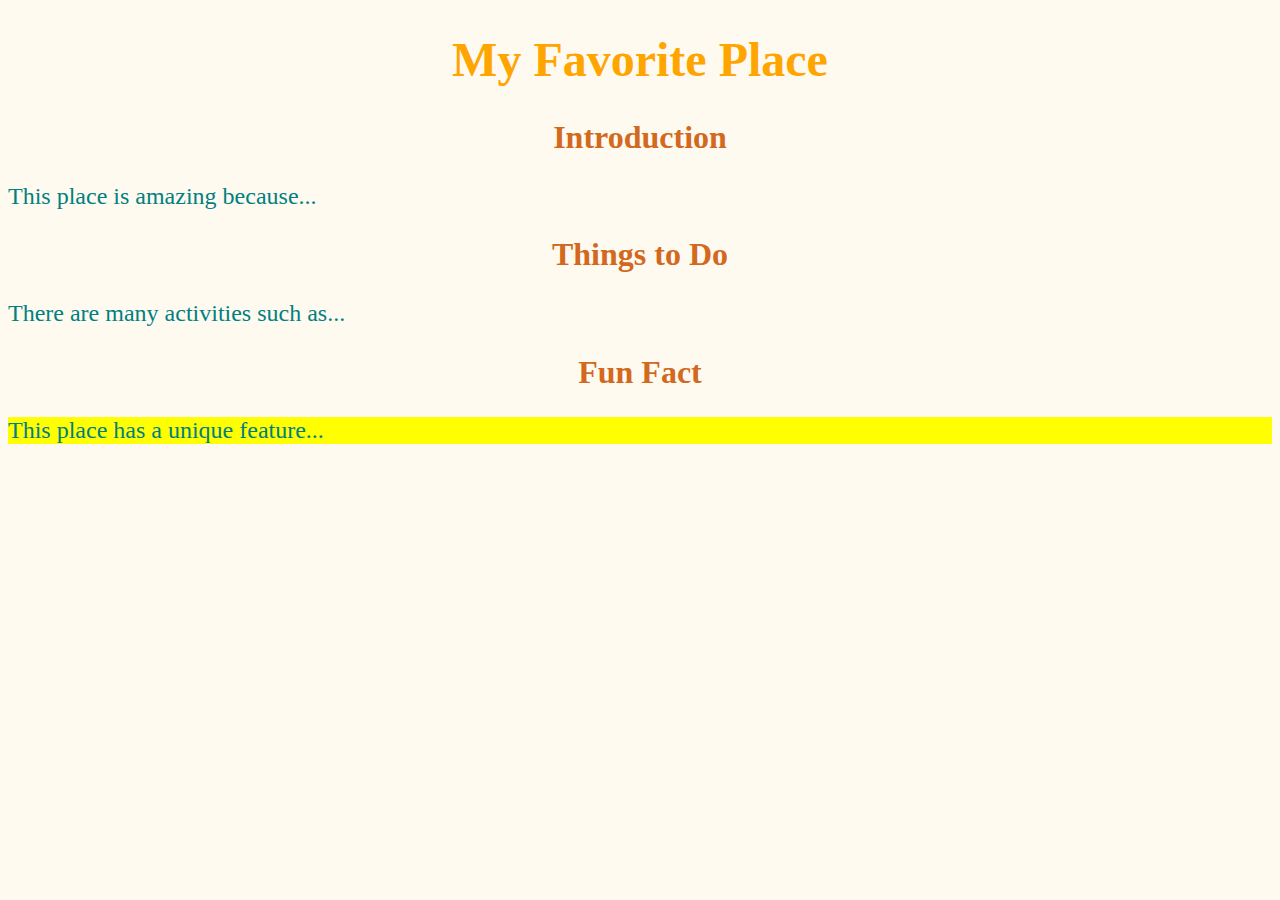
<file: AlgoZenith/Web Dev/CSS/Practice Problems/1/index.html>
<!DOCTYPE html>
<html lang="en">
<head>
    <meta charset="UTF-8">
    <meta name="viewport" content="width=device-width, initial-scale=1.0">
    <link rel="stylesheet" href="style.css">
    <title>My Favorite place</title>
</head>
<body>
    <h1>My Favorite Place</h1>    
    <h2>Introduction</h2>
    <p>This place is amazing because...</p>
    <h2>Things to Do</h2>
    <p>There are many activities such as...</p>
    <h2>Fun Fact</h2>
    <p class="highlight">This place has a unique feature...</p>
</body>
</html>
</file>
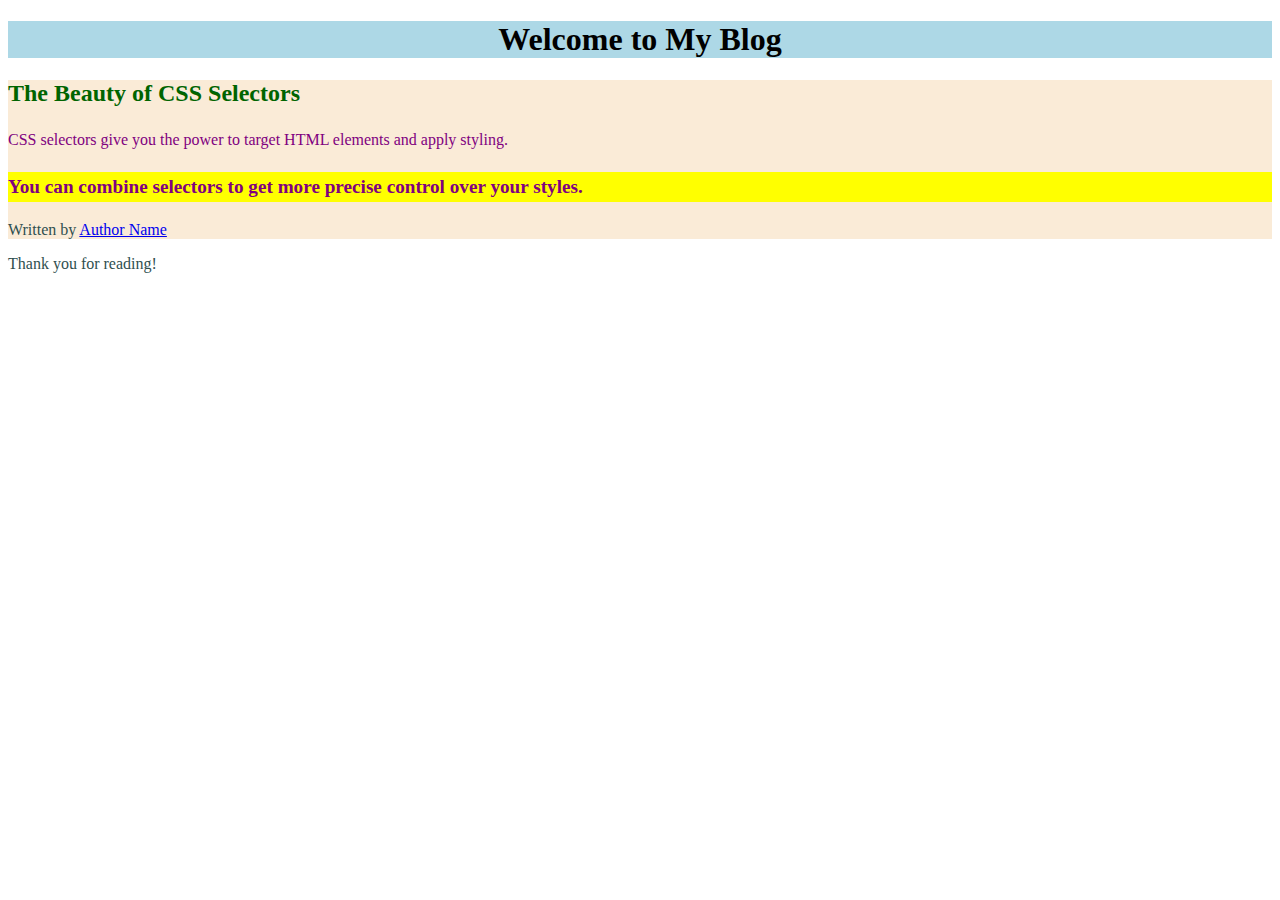
<file: AlgoZenith/Web Dev/CSS/Practice Problems/2/index.html>
<!DOCTYPE html>
<html lang="en">
<head>
    <meta charset="UTF-8">
    <meta name="viewport" content="width=device-width, initial-scale=1.0">
    <title>My Blog Post</title>
    <link rel="stylesheet" href="style.css">
</head>
<body>
    <header id="main-header">
        <h1>Welcome to My Blog</h1>
    </header>
    <section class="content">
        <article class="post">
            <h2 class="post-title"> The Beauty of CSS Selectors</h2>
            <p class="post-body">CSS selectors give you the power to target HTML elements and apply styling.</p>
            <p class="post-body highlight">You can combine selectors to get more precise control over your styles.</p>
            <p class="author">Written by <a href="#">Author Name</a></p>
        </article>
    </section>
    <footer>
        <p>Thank you for reading!</p>
    </footer>
</body>
</html>
</file>
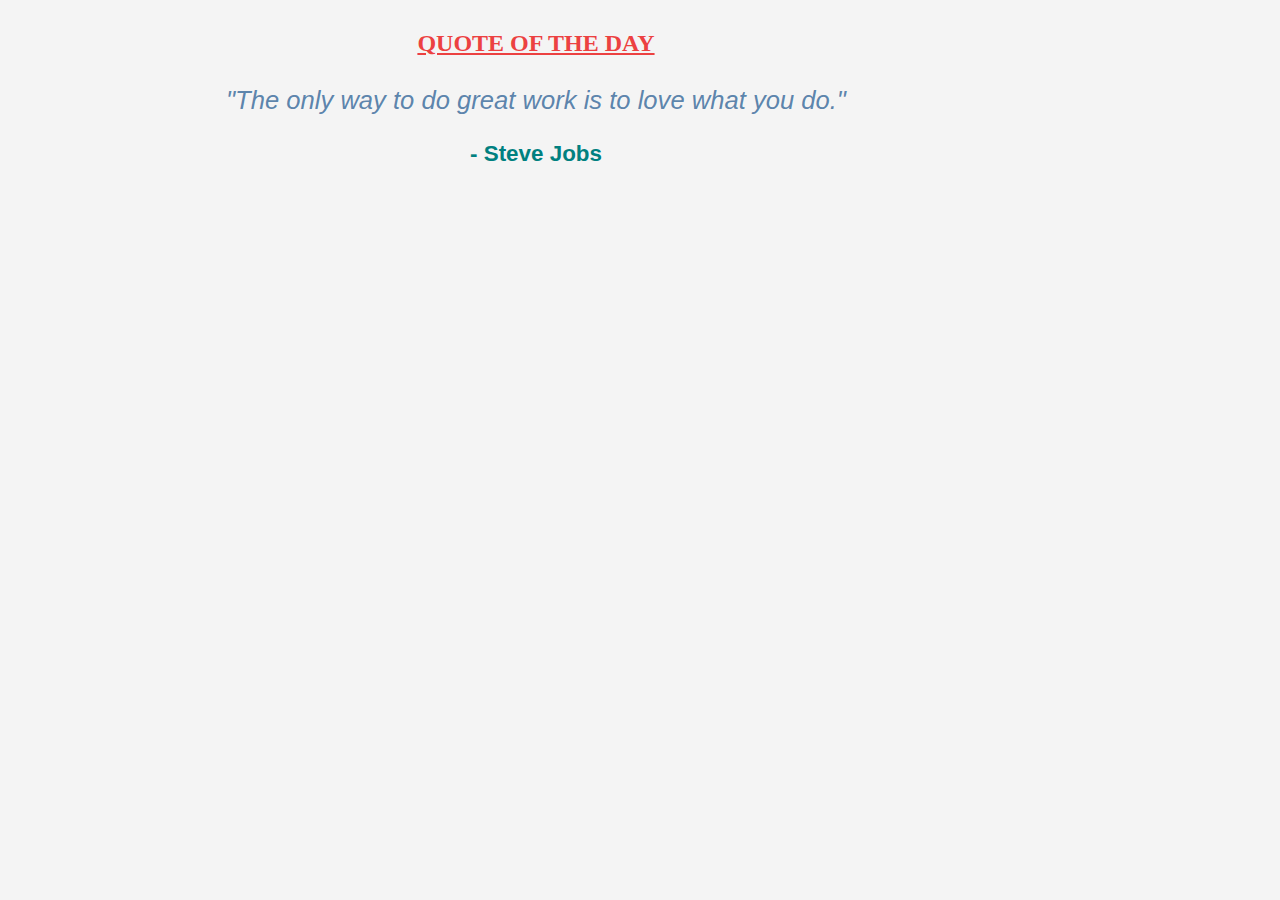
<file: AlgoZenith/Web Dev/CSS/Practice Problems/3/index.html>
<!DOCTYPE html>
<html lang="en">
<head>
    <meta charset="UTF-8">
    <meta name="viewport" content="width=device-width, initial-scale=1.0">
    <title>Text and color styles</title>
    <link rel="stylesheet" href="style.css">
</head>
<body>
    <div class="quote-container">
        <h1 class="title">Quote of the day</h1>
        <p class="quote">"The only way to do great work is to love what you do."</p>
        <p class="author">- Steve Jobs</p>

    </div>
</body>
</html>
</file>
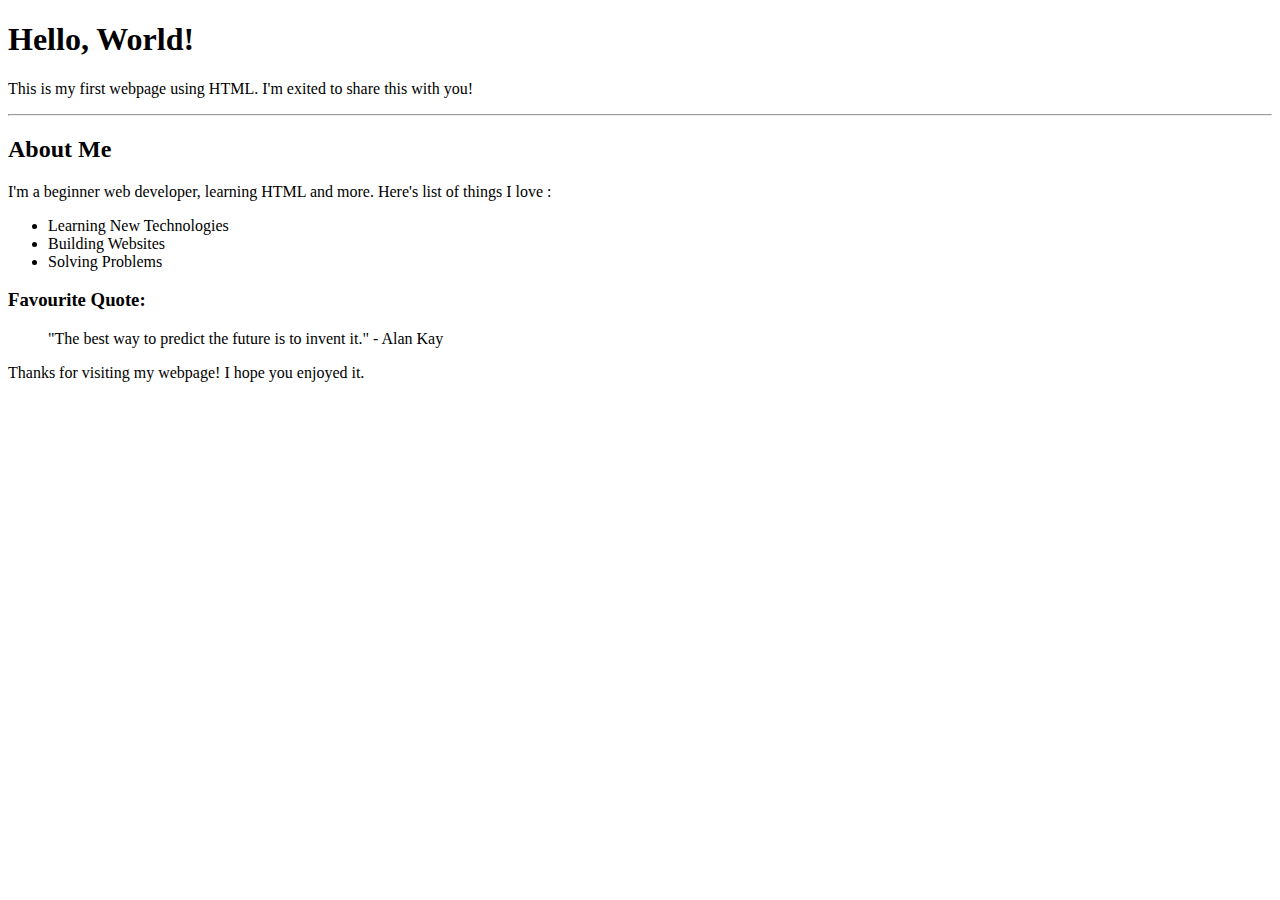
<file: AlgoZenith/Web Dev/HTML/Basics/basic.html>
<!DOCTYPE html>
<html lang="en">
<head>
    <meta charset="UTF-8">
    <meta name="viewport" content="width=device-width, initial-scale=1.0">
    <title>Document</title>
</head>
<body>
    <h1>Hello, World!</h1>
    <p>This is my first webpage using HTML. I'm exited to share this with you!</p>
    <hr>
    <h2>About Me</h2>
    <section>
        <p>I'm a beginner web developer, learning HTML and more. Here's list of things I love : </p>
        <ul>
            <li>Learning New Technologies</li>
            <li>Building Websites</li>
            <li>Solving Problems</li>
        </ul>
    </section>
    <section>
        <h3>Favourite Quote:</h3>
        <blockquote>
            "The best way to predict the future is to invent it." - Alan Kay
        </blockquote>
    </section>
    <footer>
        Thanks for visiting my webpage! I hope you enjoyed it.
    </footer>
</body>
</html>
</file>
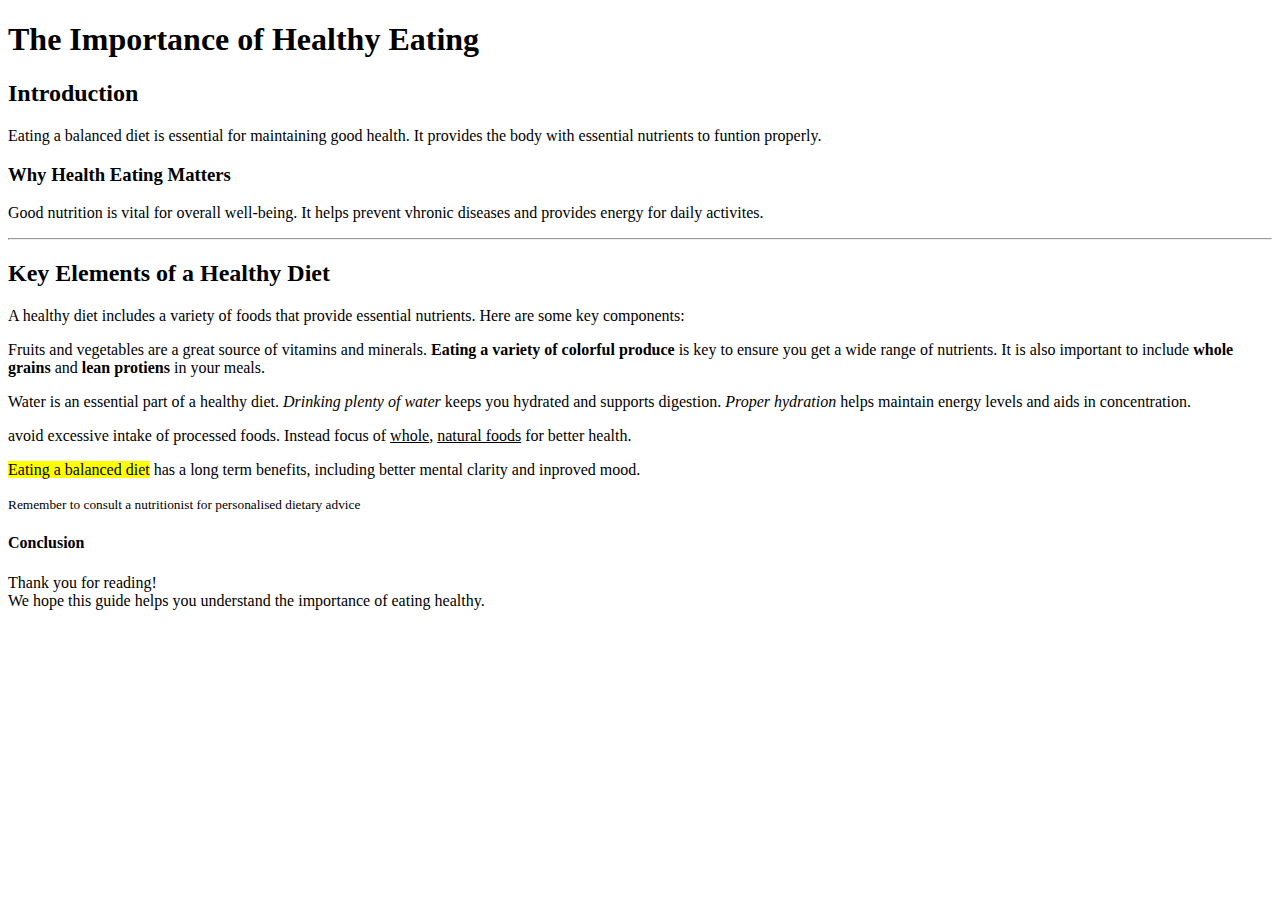
<file: AlgoZenith/Web Dev/HTML/Basics/diet_sample2.html>
<!DOCTYPE html>
<html lang="en">
<head>
    <meta charset="UTF-8">
    <meta name="viewport" content="width=device-width, initial-scale=1.0">
    <title>Document</title>
</head>
<body>
    <header>
        <h1>The Importance of Healthy Eating</h1>
        <h2>Introduction</h2>
        <p>Eating a balanced diet is essential for maintaining good health. It provides the body with essential nutrients to funtion properly.</p>
    </header>
    <h3>Why Health Eating Matters</h3>
    <p>Good nutrition is vital for overall well-being. It helps prevent vhronic diseases and provides energy for daily activites.</p>
    <hr>
    <h2>Key Elements of a Healthy Diet</h2>
    <p>A healthy diet includes a variety of foods that provide essential nutrients. Here are some key components:</p>
    <p>Fruits and vegetables are a great source of vitamins and minerals. <strong>Eating a variety of colorful produce</strong> is key to ensure you get a wide range of nutrients. It is also important to include <strong>whole grains</strong> and <b>lean protiens</b> in your meals.</p>
    <p>Water is an essential part of a healthy diet. <i>Drinking plenty of water</i> keeps you hydrated and supports digestion. <em>Proper hydration</em> helps maintain energy levels and aids in concentration.</p>
    <p>avoid excessive intake of processed foods. Instead focus of <u>whole</u>, <u>natural foods</u> for better health.</p>
    <p><mark>Eating a balanced diet</mark> has a long term benefits, including better mental clarity and inproved mood.</p>
    <p><small>Remember to consult a nutritionist for personalised dietary advice</small></p>
    <h4>Conclusion</h4>
    <p>Thank you for reading!<br>We hope this guide helps you understand the importance of eating healthy.</p>
</body>
</html>
</file>
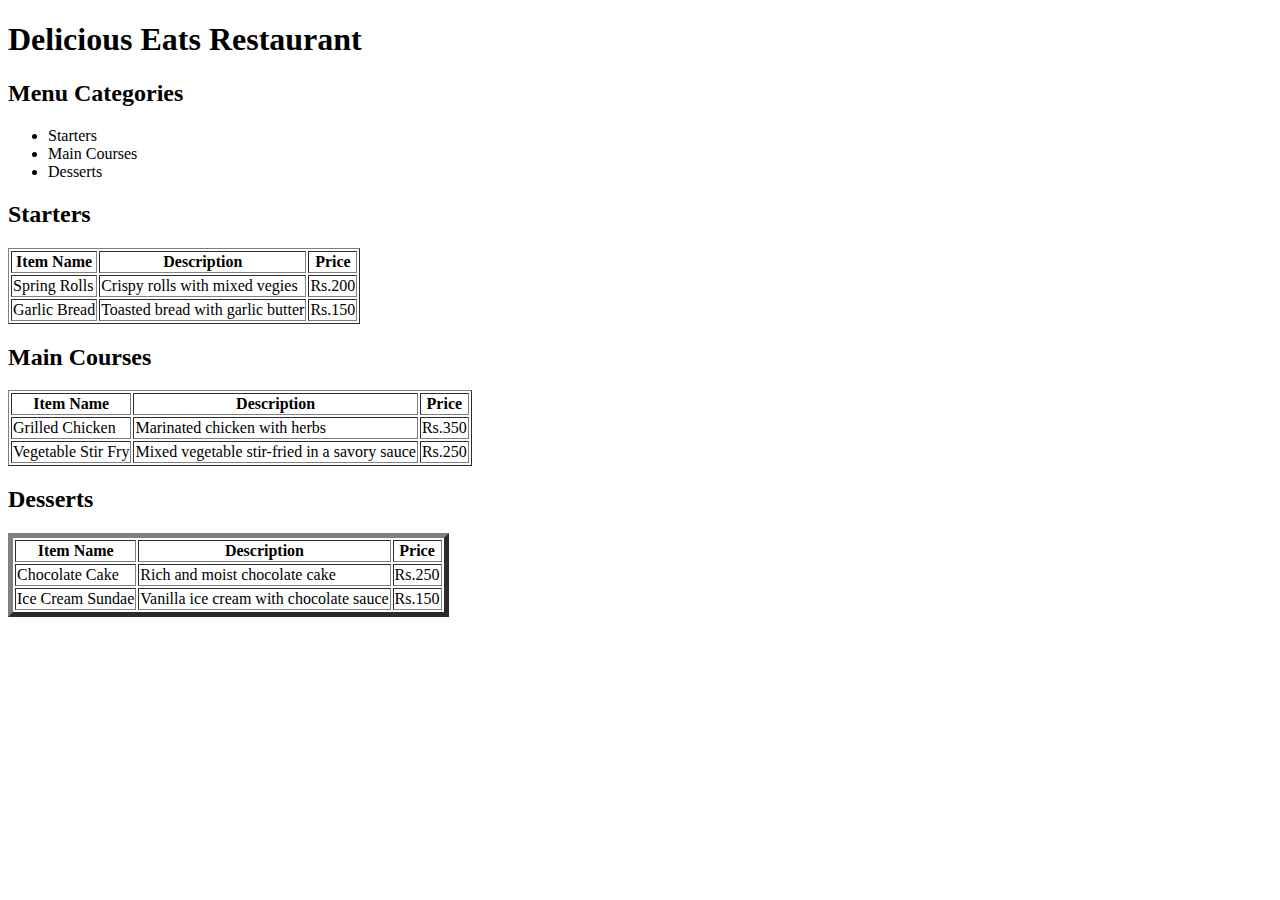
<file: AlgoZenith/Web Dev/HTML/Basics/Restaurant_sample3.html>
<!DOCTYPE html>
<html lang="en">
<head>
    <meta charset="UTF-8">
    <meta name="viewport" content="width=device-width, initial-scale=1.0">
    <title>Document</title>
</head>
<body>
    <h1>Delicious Eats Restaurant</h1>
    <h2>Menu Categories</h2>
    <ul>
        <li>Starters</li>
        <li>Main Courses</li>
        <li>Desserts</li>
    </ul>
    <h2>Starters</h2>
    <table border="1">
        <thead>
            <tr>
                <th>Item Name</th>
                <th>Description</th>
                <th>Price</th>
            </tr>
        </thead>
    <tbody>
        <tr>
            <td>Spring Rolls</td>
            <td>Crispy rolls with mixed vegies</td>
            <td>Rs.200</td>
        </tr>
        <tr>
            <td>Garlic Bread</td>
            <td>Toasted bread with garlic butter</td>
            <td>Rs.150</td>
        </tr>
    </tbody>
    </table>


    <h2>Main Courses</h2>
    <table border="1">
        <thead>
            <tr>
                <th>Item Name</th>
                <th>Description</th>
                <th>Price</th>
            </tr>
        </thead>
    <tbody>
        <tr>
            <td>Grilled Chicken</td>
            <td>Marinated chicken with herbs</td>
            <td>Rs.350</td>
        </tr>
        <tr>
            <td>Vegetable Stir Fry</td>
            <td>Mixed vegetable stir-fried in a savory sauce</td>
            <td>Rs.250</td>
        </tr>
    </tbody>
    </table>

    <h2>Desserts</h2>
    <table border="5">
        <thead>
            <tr>
                <th>Item Name</th>
                <th>Description</th>
                <th>Price</th>
            </tr>
        </thead>
    <tbody>
        <tr>
            <td>Chocolate Cake</td>
            <td>Rich and moist chocolate cake</td>
            <td>Rs.250</td>
        </tr>
        <tr>
            <td>Ice Cream Sundae</td>
            <td>Vanilla ice cream with chocolate sauce</td>
            <td>Rs.150</td>
        </tr>
    </tbody>
    </table>
</body>
</html>
</file>
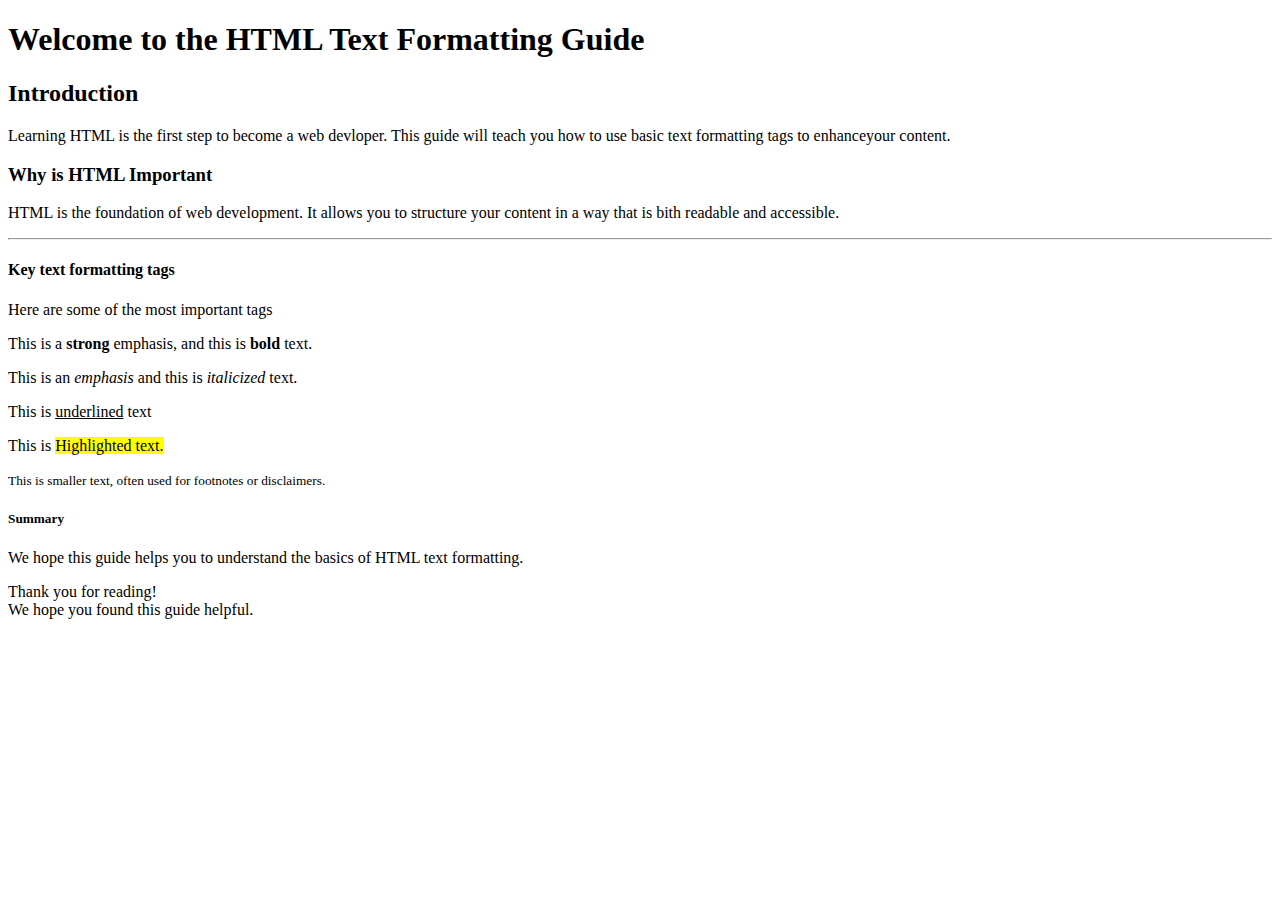
<file: AlgoZenith/Web Dev/HTML/Basics/sample.html>
<!DOCTYPE html>
<html lang="en">
<head>
    <meta charset="UTF-8">
    <meta name="viewport" content="width=device-width, initial-scale=1.0">
    <title>Document</title>
</head>
<body>
    <h1>Welcome to the HTML Text Formatting Guide</h1>
    <h2>Introduction</h2>
    <p>Learning HTML is the first step to become a web devloper. This guide will teach you how  to use basic text formatting tags to enhanceyour content.</p>
    <h3>Why is HTML Important</h3>
    <p>HTML is the foundation of web development. It allows you to structure your content in a way that is bith readable and accessible.</p>
    <hr>
    <h4>Key text formatting tags</h4>
    <section>
        <p>Here are some of the most important tags</p>
        <p>This is a <strong>strong</strong> emphasis, and this is <b>bold</b> text.</p>
        <p>This is an <em>emphasis</em> and this is <i>italicized</i> text.</p>
        <p>This is <u>underlined</u> text</p>
        <p>This is <mark>Highlighted text.</mark></p>
        <p><small>This is smaller text, often used for footnotes or disclaimers.</small></p>
    </section>
    <h5>Summary</h5>
    <p>We hope this guide helps you to understand the basics of HTML text formatting.</p>
    <footer>
        <p>Thank you for reading!<br>We hope you found this guide helpful.</p>
    </footer>
</body>
</html>
</file>
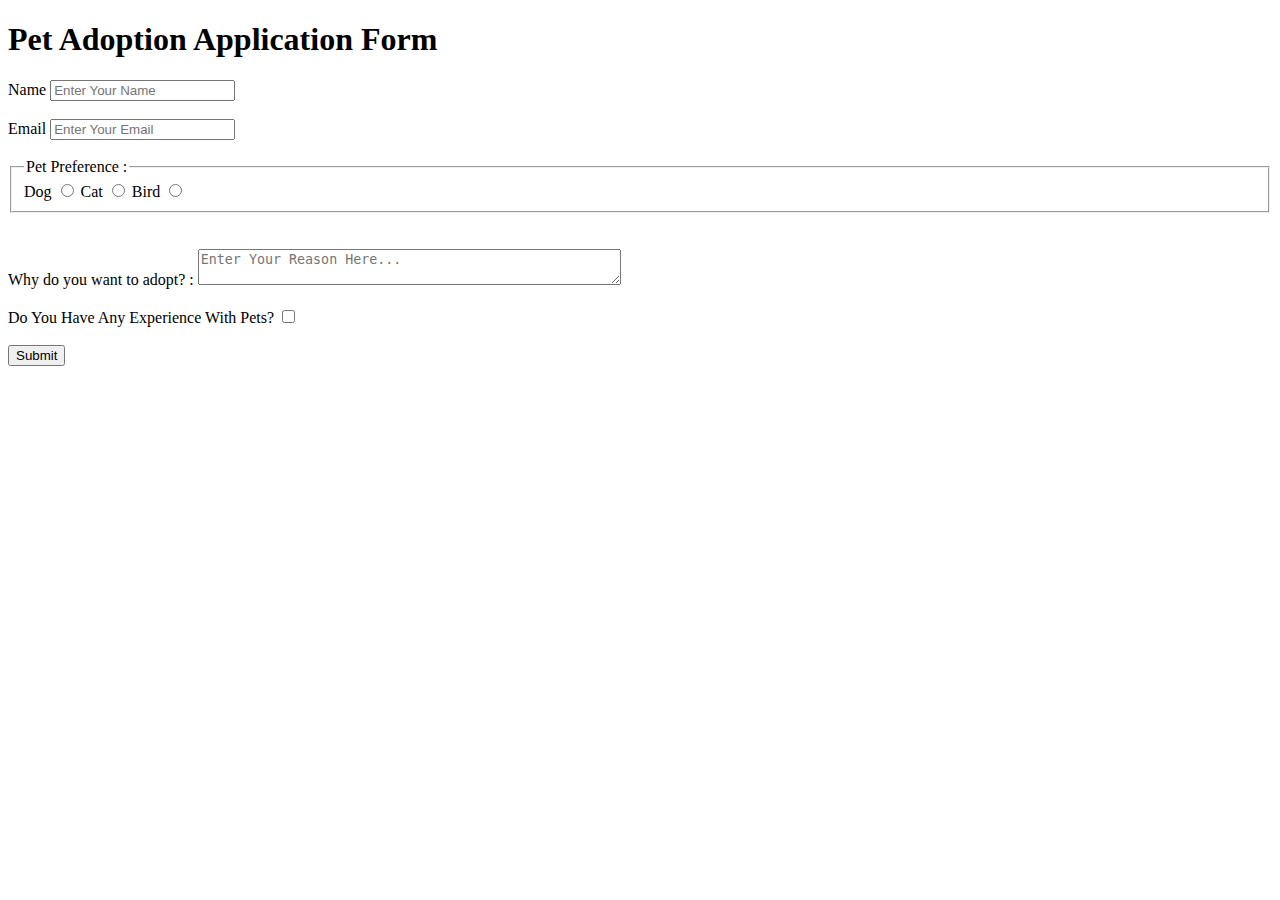
<file: AlgoZenith/Web Dev/HTML/Forms/pp5.html>
<!DOCTYPE html>
<html lang="en">
<head>
    <meta charset="UTF-8">
    <meta name="viewport" content="width=device-width, initial-scale=1.0">
    <title>Forms</title>
</head>
<body>
    <h1>Pet Adoption Application Form</h1>
    <form action="/submit" method="get">
        <label for="name">Name</label>
        <input type="text" name="Username" id="name" placeholder="Enter Your Name" required>
        
        <br><br>
        <label for="email">Email</label>
        <input type="email" name="Useremail" id="email" placeholder="Enter Your Email" required>

        <br><br>
        <fieldset>
            <legend>Pet Preference : </legend>

            <label for="dog">Dog</label>
            <input type="radio" name="userdog" id="dog" value="dog">

            <label for="cat">Cat</label>
            <input type="radio" name="usercat" id="cat" value="cat">

            <label for="bird">Bird</label>
            <input type="radio" name="userbird" id="bird" value="bird">
        </fieldset>

        <br><br>
        <label for="reason">Why do you want to adopt? : </label>
        <textarea name="cause" id="reason" row="4" cols="50" placeholder="Enter Your Reason Here..."></textarea>

        <br><br>
        <label for="exp">Do You Have Any Experience With Pets?</label>
        <input type="checkbox" name="User_experience" id="exp" value="yes">

        <br><br>
        <button type="submit">Submit</button>
    </form>
</body>
</html>
</file>
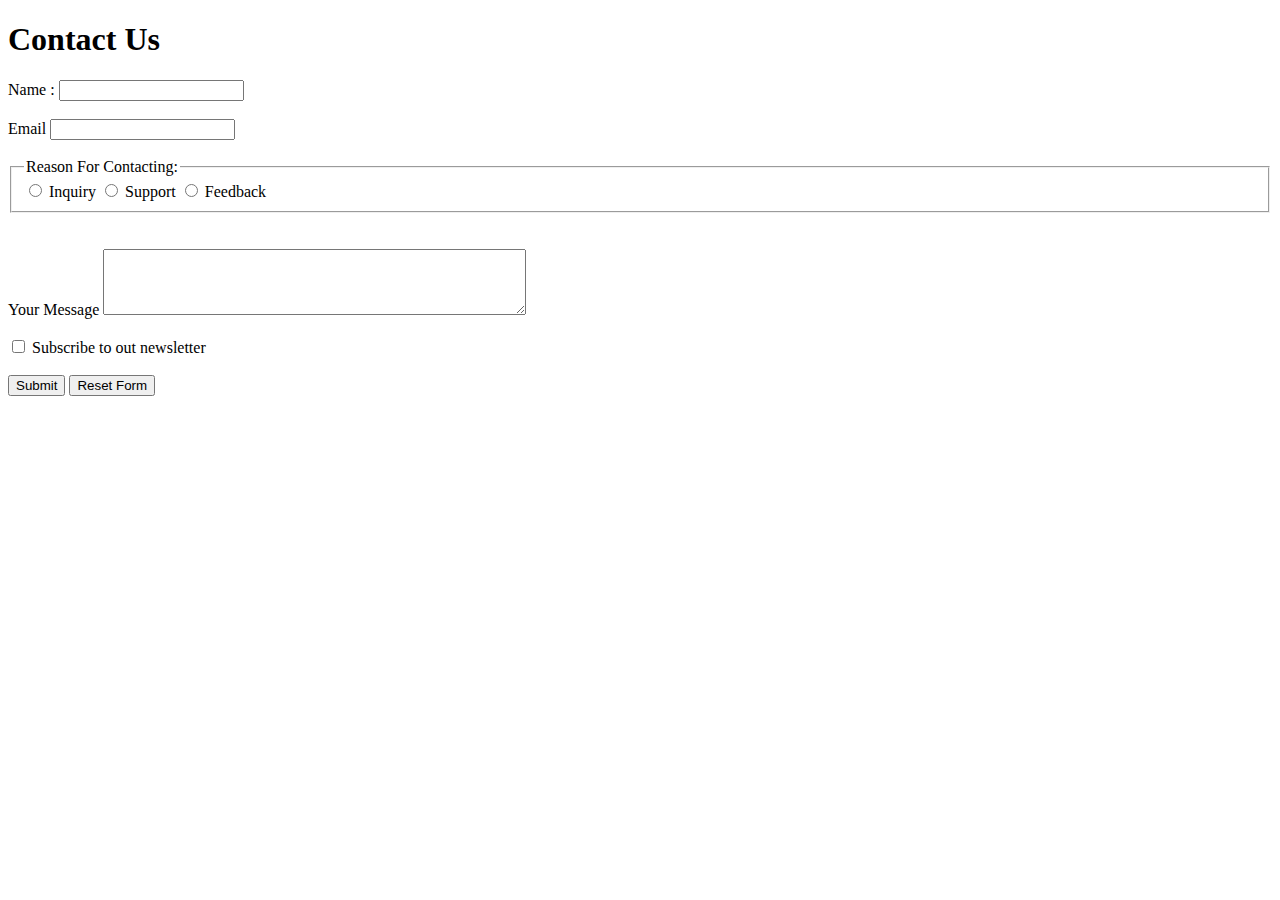
<file: AlgoZenith/Web Dev/HTML/Forms/sample.html>
<!DOCTYPE html>
<html lang="en">
<head>
    <meta charset="UTF-8">
    <meta name="viewport" content="width=device-width, initial-scale=1.0">
    <title>Basic Forms</title>
</head>
<body>
    <h1>Contact Us</h1>
    <form action="/submit" method="POST">
        <label for="u_name">Name :</label>
        <input type="text" id="u_name" name="name" required>
        
        <br><br>
        
        <label for="u_email">Email</label>
        <input type="email" name="email" id="u_email" required>

        <br><br>

        <fieldset>
            <legend>Reason For Contacting: </legend>
            <input type="radio" id="reason1" name="reason" value="Reason 1">
            <label for="reason1">Inquiry</label>
            <input type="radio" id="reason2" name="reason" value="Reason 2">
            <label for="reason2">Support</label>
            <input type="radio" id="reason3" name="reason" value="Reason 3">
            <label for="reason3">Feedback</label>
        </fieldset>

        <br><br>

        <label for="message">Your Message</label>
        <textarea type="text" name="User_Message" id="message" rows="4" cols="50" required></textarea>

        <br><br>

        <input type="checkbox" name="subscribe" id="sub" value="Subscribe">
        <label for="sub">Subscribe to out newsletter</label>

        <br><br>
        <input type="submit" value="Submit">
        <input type="reset" value="Reset Form">
    </form>
    
</body>
</html>
</file>
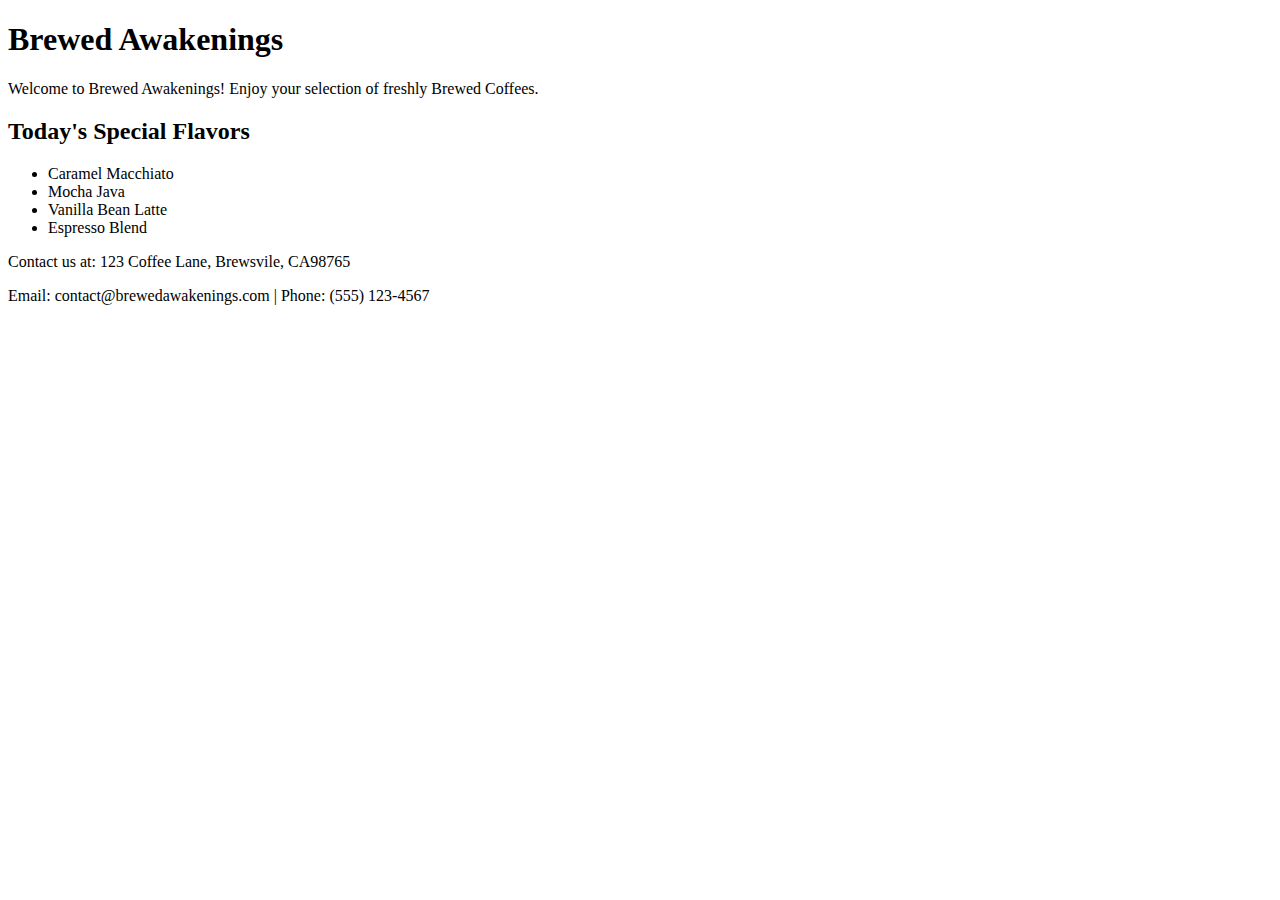
<file: AlgoZenith/Web Dev/HTML/Moving Toward Styling/pp7_sample.html>
<!DOCTYPE html>
<html lang="en">
<head>
    <meta charset="UTF-8">
    <meta name="viewport" content="width=device-width, initial-scale=1.0">
    <title>Moving towards Styling</title>
</head>
<body>
    <header>
        <h1>Brewed Awakenings</h1>
        <p><span class="highlight">Welcome to Brewed Awakenings!</span> Enjoy your selection of freshly Brewed Coffees.</p>
    </header>

    <div class="special flavors" id="flavors">
        <h2>Today's Special Flavors</h2>
        <ul>
            <li>Caramel Macchiato</li>
            <li>Mocha Java</li>
            <li>Vanilla Bean Latte</li>
            <li>Espresso Blend</li>
        </ul>
    </div>

    <footer>
        <p>Contact us at: 123 Coffee Lane, Brewsvile, CA98765</p>
        <p>Email: contact@brewedawakenings.com | Phone: (555) 123-4567</p>
    </footer>
</body>
</html>
</file>
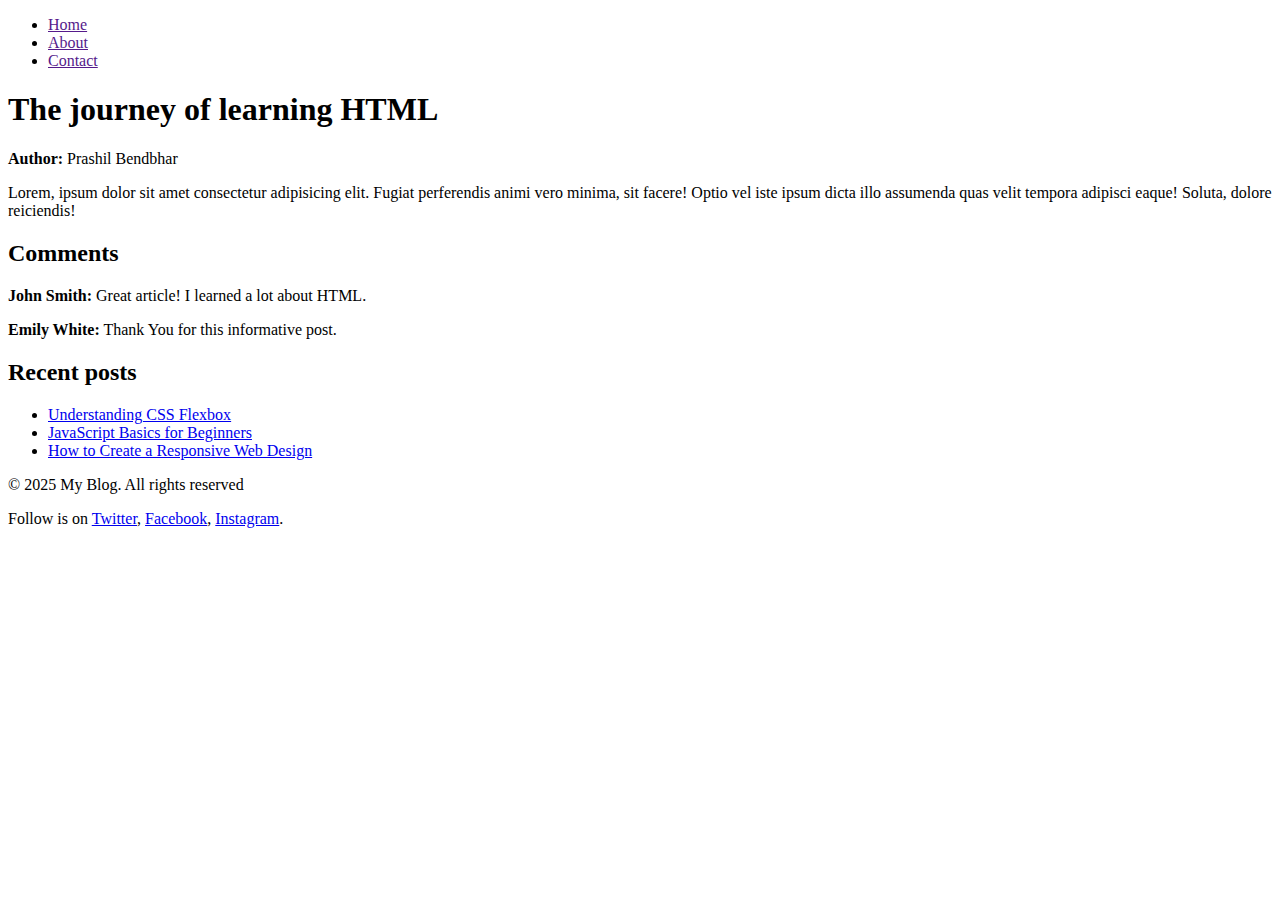
<file: AlgoZenith/Web Dev/HTML/Semantic Tags/pp6_sample.html>
<!DOCTYPE html>
<html lang="en">
<head>
    <meta charset="UTF-8">
    <meta name="viewport" content="width=device-width, initial-scale=1.0">
    <title>Semantic Tags</title>
</head>
<body>
    <header>
        <nav>
            <ul>
                <li><a href="">Home</a></li>
                <li><a href="">About</a></li>
                <li><a href="">Contact</a></li>
            </ul>
        </nav>
    </header>

    <article>
        <h1>The journey of learning HTML</h1>
        <p><strong>Author:</strong> Prashil Bendbhar</p>
        <p>Lorem, ipsum dolor sit amet consectetur adipisicing elit. Fugiat perferendis animi vero minima, sit facere! Optio vel iste ipsum dicta illo assumenda quas velit tempora adipisci eaque! Soluta, dolore reiciendis!</p>
    </article>

    <section>
        <h2>Comments</h2>
        <p><strong>John Smith:</strong> Great article! I learned a lot about HTML.</p>
        <p><strong>Emily White:</strong> Thank You for this informative post.</p>
    </section>
    
    <aside>
        <h2>Recent posts</h2>
        <ul>
            <li><a href="https://developer.mozilla.org/en-US/docs/Web/CSS/CSS_flexible_box_layout/Basic_concepts_of_flexbox">Understanding CSS Flexbox</a></li>
            <li><a href="https://www.w3schools.com/js/">JavaScript Basics for Beginners</a></li>
            <li><a href="https://developer.mozilla.org/en-US/docs/Learn_web_development/Core/CSS_layout/Responsive_Design">How to Create a Responsive Web Design</a></li>
        </ul>
    </aside>

    <footer>
        <p>&copy; 2025 My Blog. All rights reserved</p>
        <p>Follow is on <a href="#">Twitter</a>, <a href="#">Facebook</a>, <a href="#">Instagram</a>.</p>
    </footer>

</body>
</html>
</file>
<file: AlgoZenith/Web Dev/CSS/Practice Problems/1/style.css>
body {
    background-color: floralwhite;
}

h1 {
    color: orange;
    text-align: center;
    font-size: 3rem;
}

h2 {
    color: chocolate;
    text-align: center;
    font-size: 2rem;
}

p {
    color: teal;
    font-size: 1.5rem;
}

.highlight {
    background-color: yellow;
}
</file>
<file: AlgoZenith/Web Dev/CSS/Practice Problems/2/style.css>
#main-header {
    background-color: lightblue;
    text-align: center;
}

.content {
    background-color: antiquewhite;
    font-family: Georgia, serif;
}

.post-title{
    color: darkgreen;
    font-size: 1.5rem;
}
.post-body{
    color: purple;
    line-height: 1.6;
}

p {
    color: darkslategray;
}

.highlight {
    background-color: yellow;
    font-weight: bold;
    font-size: 1.2rem;
}

a:hover {
    color: red;
}

p.post-body {
    color: purple;
}
</file>
<file: AlgoZenith/Web Dev/CSS/Practice Problems/3/style.css>
body{
    background-color: #f4f4f4;
    font-family: 'Roboto', Arial, sans-serif;
    color: #333;
    text-align: center;
    margin: 1.5rem;
}

.quote-container{
    margin: 1.2rem;
    width: 80%;
}

.title{
    font-family: 'Pacifico', cursive;
    font-size: 24px;
    font-weight: bold;
    color: hsl(0, 82%, 59%);
    line-height: 1.6;
    margin-bottom: 1.5rem;
    text-decoration: underline;
    text-transform: uppercase;
}

.quote{
    font-size: 1.6rem;
    font-style: italic;
    color: rgba(51, 102, 153, 0.8);
    margin-top: 1.3rem;
}

.author{
    color: teal;
    font-weight: bold;
    font-size: 1.4rem;
}
</file>
